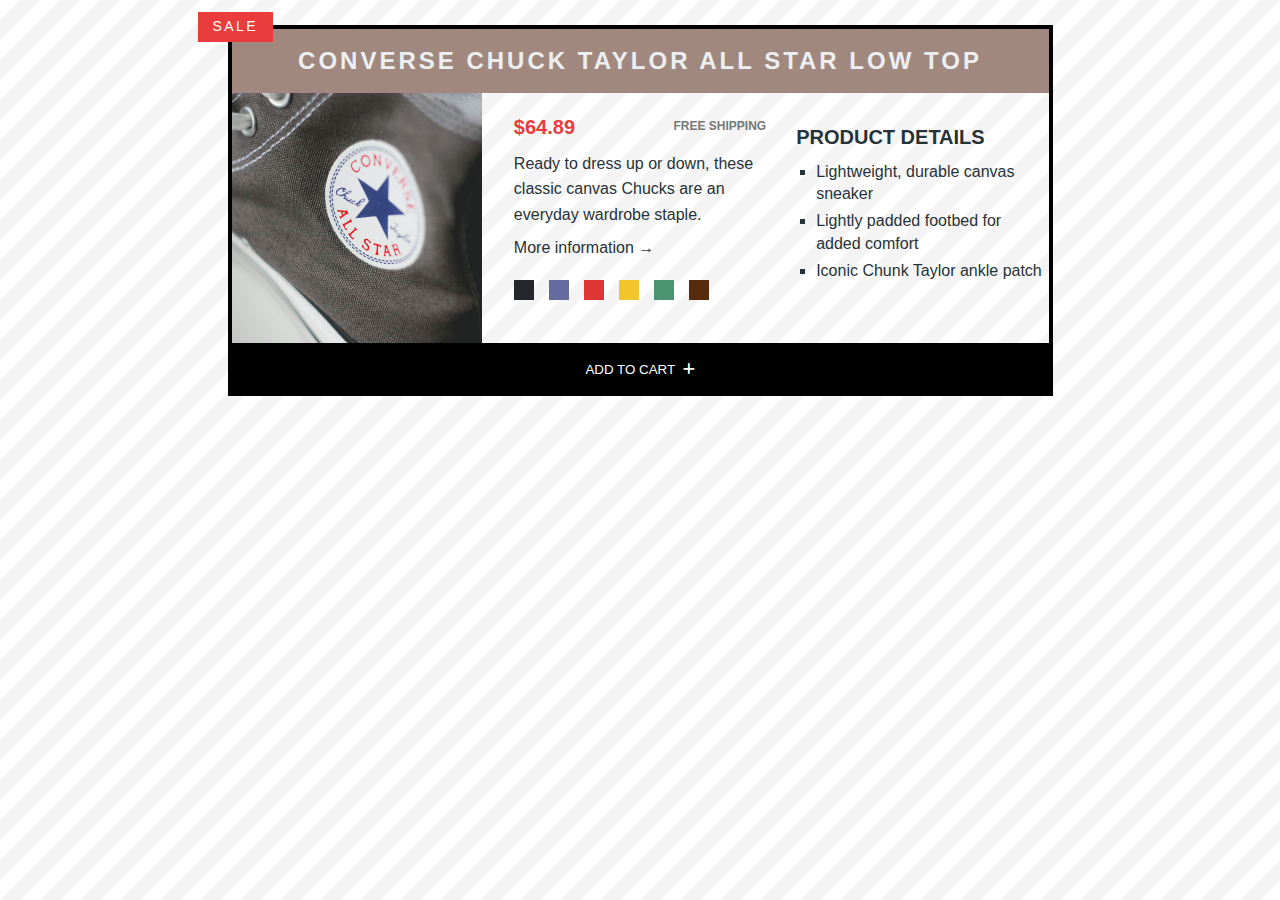
<file: index.html>
<!DOCTYPE html>
<html lang="en">

<head>
  <meta charset="UTF-8" />
  <title>Challenge #2</title>
  <link rel="stylesheet" href="./style.css" />
  <link rel="stylesheet" href="https://cdnjs.cloudflare.com/ajax/libs/font-awesome/6.1.1/css/all.min.css" />
</head>

<body>
  <div class="container">
    <script src="./script.js"></script>

    <h1>Converse Chuck Taylor All Star Low Top</h1>
    <div class="flexcontainer">
      <img src="./item.jpg" alt="Converse Chuck Taylor All Star" class="product-img" width="250" />
      <div class="box1">
        <div class="info">
          <p><strong class="price">$64.89</strong></p>
          <p class="shipping">Free Shipping</p>
        </div>
        <p class="description">
          Ready to dress up or down, these classic canvas Chucks are an everyday
          wardrobe staple.
        </p>
        <a href="./moreinfo/moreinfo.html">More information &rightarrow;</a>
        <div class="colors">
          <div class="color"></div>
          <div class="color blue"></div>
          <div class="color red"></div>
          <div class="color yellow"></div>
          <div class="color green"></div>
          <div class="color brown"></div>
        </div>
      </div>
      <div class="box2">
        <h2>Product details</h2>
        <ul>
          <li>Lightweight, durable canvas sneaker</li>
          <li>Lightly padded footbed for added comfort</li>
          <li>Iconic Chunk Taylor ankle patch</li>
        </ul>
      </div>
    </div>
    <button onclick="visitPage();">
      Add to cart&nbsp;&nbsp;<a class="fa-solid fa-plus"></a>
    </button>
  </div>
</body>

</html>
</file>
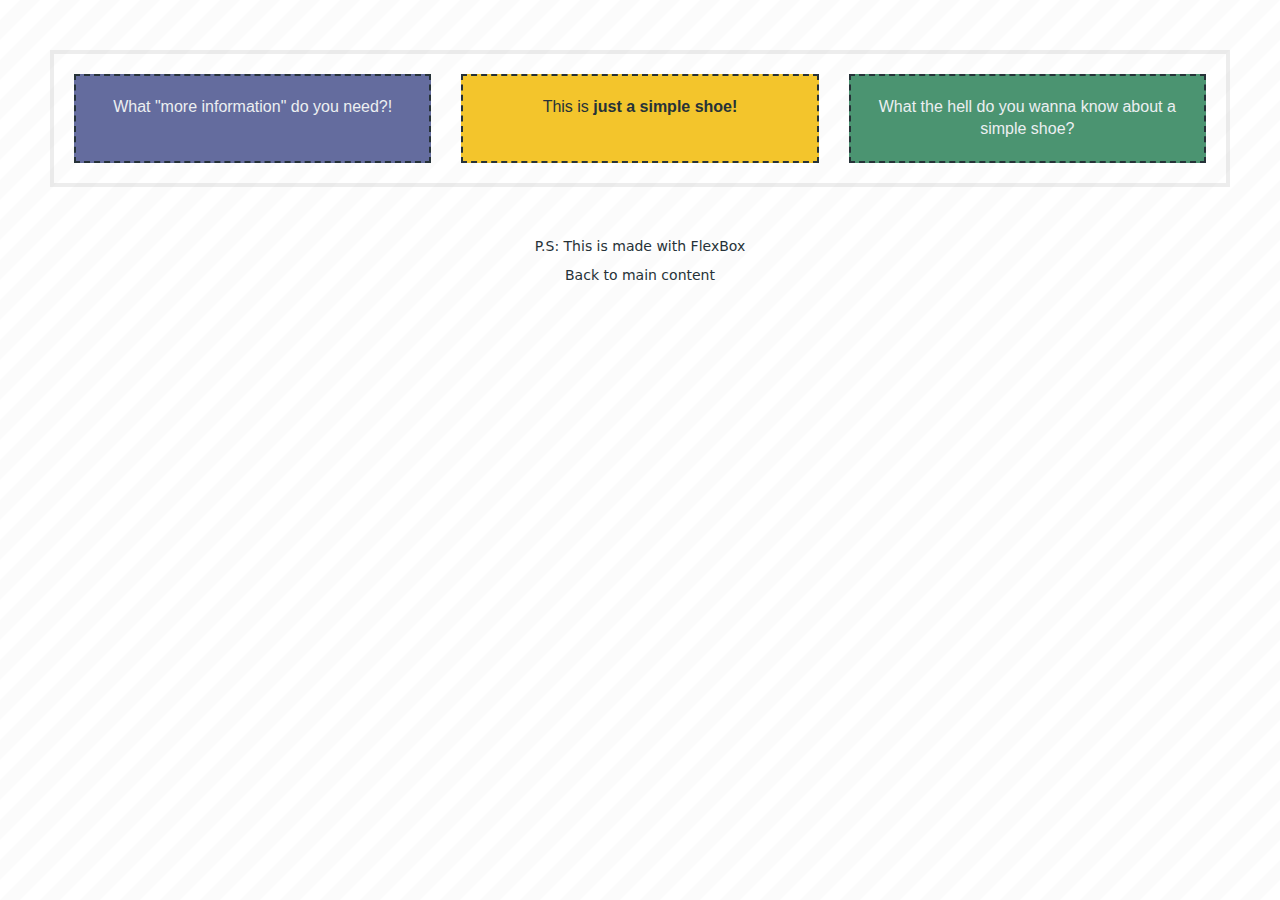
<file: moreinfo/moreinfo.html>
<!DOCTYPE html>
<html lang="en">

<head>
  <meta charset="UTF-8">
  <title>More Information</title>
  <link rel="stylesheet" href="./moreinfo.css" type="text/css">
</head>

<body>
  <div class="container">
    <div class="item one">What "more information" do you need?!</div>
    <div class="item two">This is <strong>just a simple shoe!</strong></div>
    <div class="item three">What the hell do you wanna know about a simple shoe?</div>
  </div>
  <p class="text">P.S: This is made with FlexBox</p>
  <p class="text"><a href="..">Back to main content</a></p>
</body>

</html>
</file>
<file: style.css>
*,
*::before,
*::after {
  margin: 0;
  padding: 0;
  box-sizing: border-box;
}

.container {
  width: 825px;
  margin: 25px auto;
  border: 4px solid black;
  position: relative;
}

.container::before {
  position: absolute;
  content: "SALE";
  letter-spacing: 2.4px;
  font-size: 14px;
  background-color: var(--1st-color);
  color: #FFF;
  padding: 5px 15px;
  top: -17px;
  left: -34px;
}

body {
  color: var(--4th-color);
  font-family: sans-serif;
  line-height: 1.4;
  background-image: url('data:image/svg+xml,%3Csvg width="40" height="40" viewBox="0 0 40 40" xmlns="http://www.w3.org/2000/svg"%3E%3Cg fill="%23dcdcdc" 					fill-opacity="0.3" fill-rule="evenodd"%3E%3Cpath d="M0 40L40 0H20L0 20M40 40V20L20 40"/%3E%3C/g%3E%3C/svg%3E');

  --1st-color: #ea3c3c;
  --2nd-color: #34457c;
  --3rd-color: #a1887f;
  --4th-color: #263238;
  --5th-color: #eceff1;

  --blue-color: #646c9e;
  --red-color: #df3535;
  --yellow-color: #f3c52c;
  --green-color: #4b9471;
  --brown-color: #572b0c;

  cursor: default;
}

*::selection {
  color: var(--5th-color);
  background: var(--4th-color);
}

h1 {
  color: var(--5th-color);
  padding: 15px;
  background-color: var(--3rd-color);
  text-transform: uppercase;
  text-align: center;
  font-size: 24px;
  letter-spacing: 3px;
}

button {
  background-color: black;
  color: white;
  text-transform: uppercase;
  width: 100%;
  padding: 15px;
  border: none;
  border-top: 4px solid black;
  cursor: pointer;
}

button:hover {
  background-color: white;
  color: black;
}

.description {
  margin-bottom: 10px;
  line-height: 1.6;
}

/* detais title */
h2 {
  font-size: 20px;
  text-transform: uppercase;
  margin-top: 20px;
}

.price {
  color: var(--1st-color);
  font-size: 20px;
  margin-bottom: 10px;
}

.shipping {
  font-size: 12px;
  color: #777;
  text-transform: uppercase;
  font-weight: bold;
}

a:link,
a:visited {
  color: var(--4th-color);
  text-decoration: none;
}

a:hover {
  text-decoration: underline var(--blue-color);
}

a:active {
  background-color: var(--blue-color);
  color: var(--5th-color);
}

ul {
  list-style: square;
  margin-left: 20px;
  margin-top: 10px;
}

li {
  margin-bottom: 5px;
}

.colors {
  display: flex;
  gap: 15px;
  margin-top: 20px;
}

.color {
  background-color: #26272c;
  height: 20px;
  width: 20px;
  cursor: pointer;
}

.blue {
  background-color: var(--blue-color);
}

.red {
  background-color: var(--red-color);
}

.yellow {
  background-color: var(--yellow-color);
}

.green {
  background-color: var(--green-color);
}

.brown {
  background-color: var(--brown-color);
}

.info {
  display: flex;
  justify-content: space-between;
  align-items: center;
  margin-bottom: 10px;
}

.flexcontainer {
  /* FLEXBOX
  display: flex;
  gap: 30px;
  justify-content: center; */

  /* GRID */
  display: grid;
  grid-template-columns: repeat(3, 1fr);
  column-gap: 30px;
}

.box1 {
  margin-top: 20px;
}

.box2 {
  margin-top: 10px;
}
</file>
<file: moreinfo/moreinfo.css>
*,
*::before,
*::after {
  margin: 0;
  padding: 0;
  box-sizing: border-box;
}

body {
  color: var(--4th-color);
  font-family: sans-serif;
  line-height: 1.4;
  background-image: url('data:image/svg+xml,%3Csvg width="40" height="40" viewBox="0 0 40 40" xmlns="http://www.w3.org/2000/svg"%3E%3Cg fill="%23dcdcdc" 					fill-opacity="0.1" fill-rule="evenodd"%3E%3Cpath d="M0 40L40 0H20L0 20M40 40V20L20 40"/%3E%3C/g%3E%3C/svg%3E');

  --1st-color: #ea3c3c;
  --2nd-color: #34457c;
  --3rd-color: #a1887f;
  --4th-color: #263238;
  --5th-color: #eceff1;

  --blue-color: #646c9e;
  --red-color: #df3535;
  --yellow-color: #f3c52c;
  --green-color: #4b9471;
  --brown-color: #572b0c;

  cursor: default;
}

*::selection {
  color: var(--5th-color);
  background: var(--4th-color);
}

.container {
  margin: 50px;
  padding: 20px;
  border: 4px solid #cdcdcd5b;
  display: flex;
  justify-content: center;
  gap: 30px;
  /* DEFAULT -> STRETCH */
  align-items: stretch;
}

a:link,
a:visited {
  color: var(--4th-color);
  text-decoration: none;
}

a:hover {
  text-decoration: underline var(--blue-color);
}

a:active {
  background-color: var(--blue-color);
  color: var(--5th-color);
}

.item {
  flex: 1 1 150px;
  padding: 20px;
  text-align: center;
  border: 2px dashed var(--4th-color);
}

.one {
  color: var(--5th-color);
  background-color: var(--blue-color);
}

.two {
  color: var(--4th-color);
  background-color: var(--yellow-color);
}

.three {
  color: var(--5th-color);
  background-color: var(--green-color);
}

.text {
  display: block;
  text-align: center;
  font-family: system-ui;
  font-size: 14px;
  margin-bottom: 10px;
}
</file>
